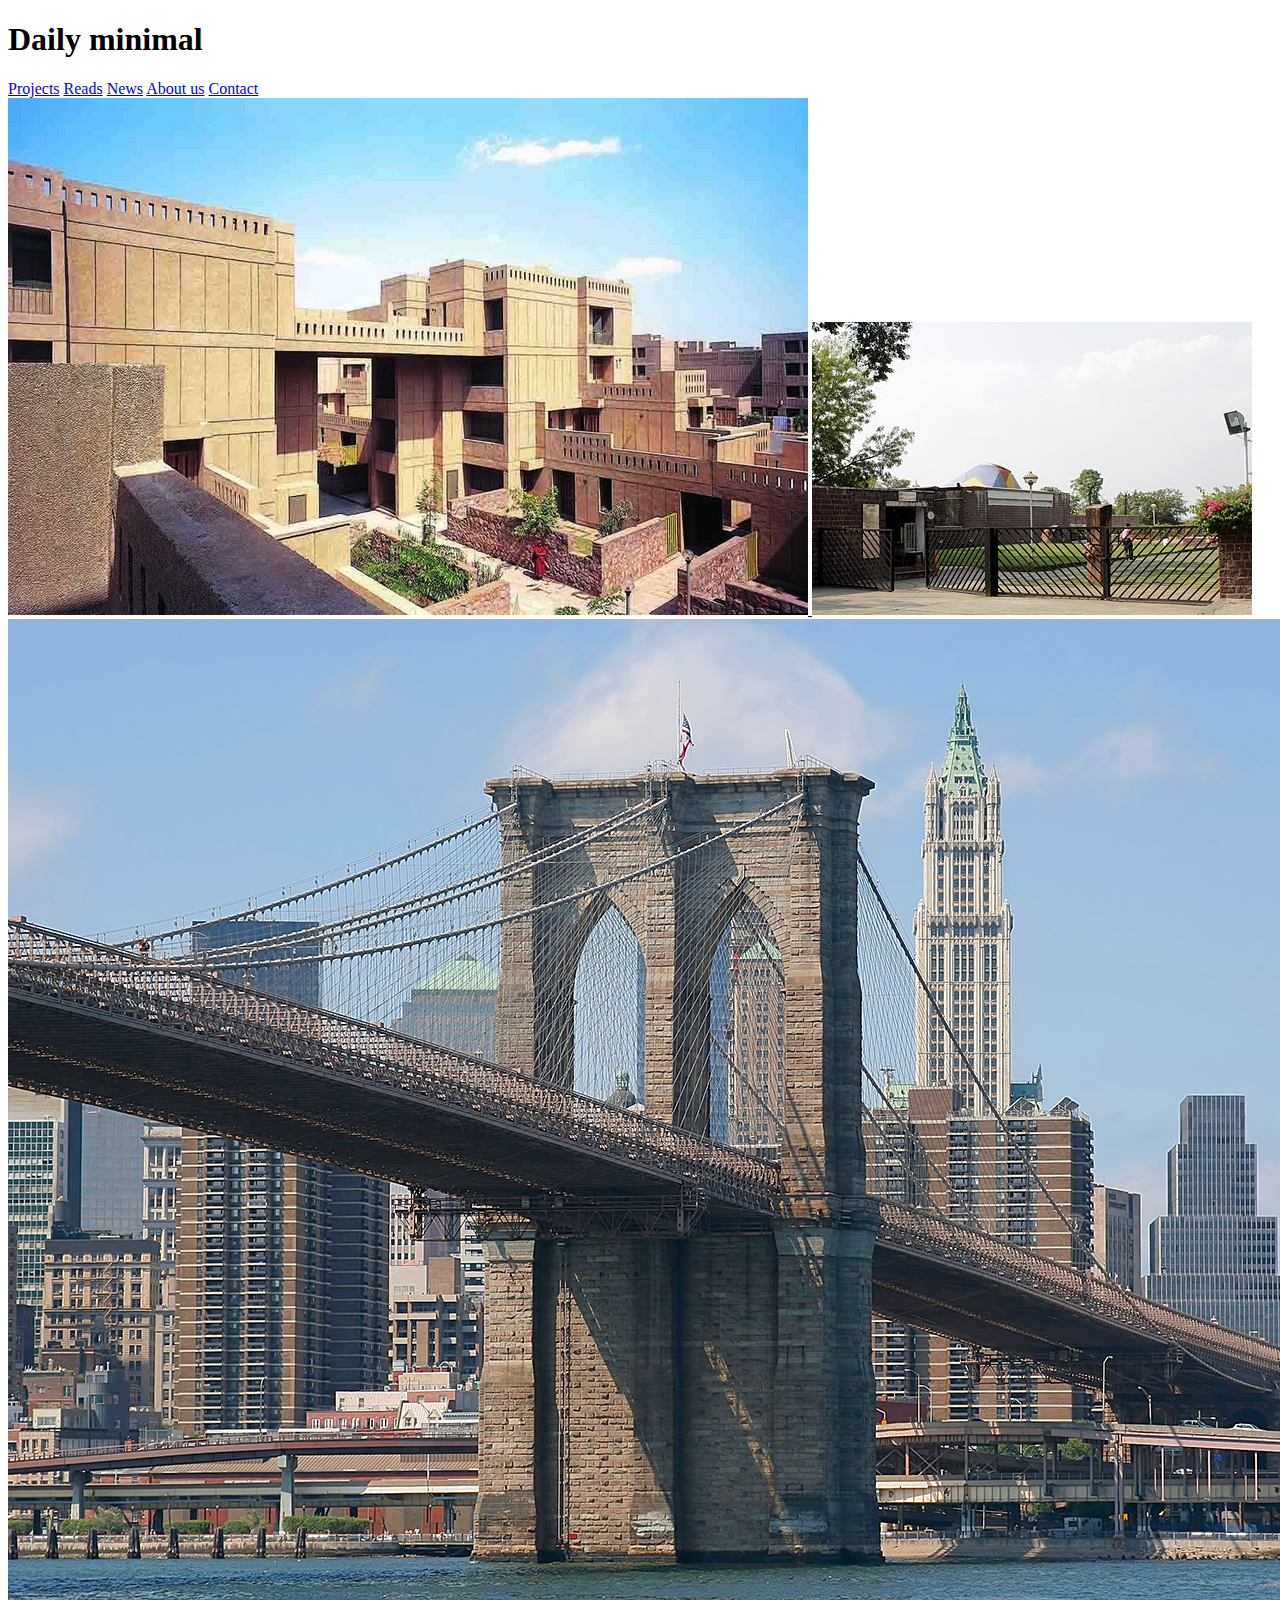
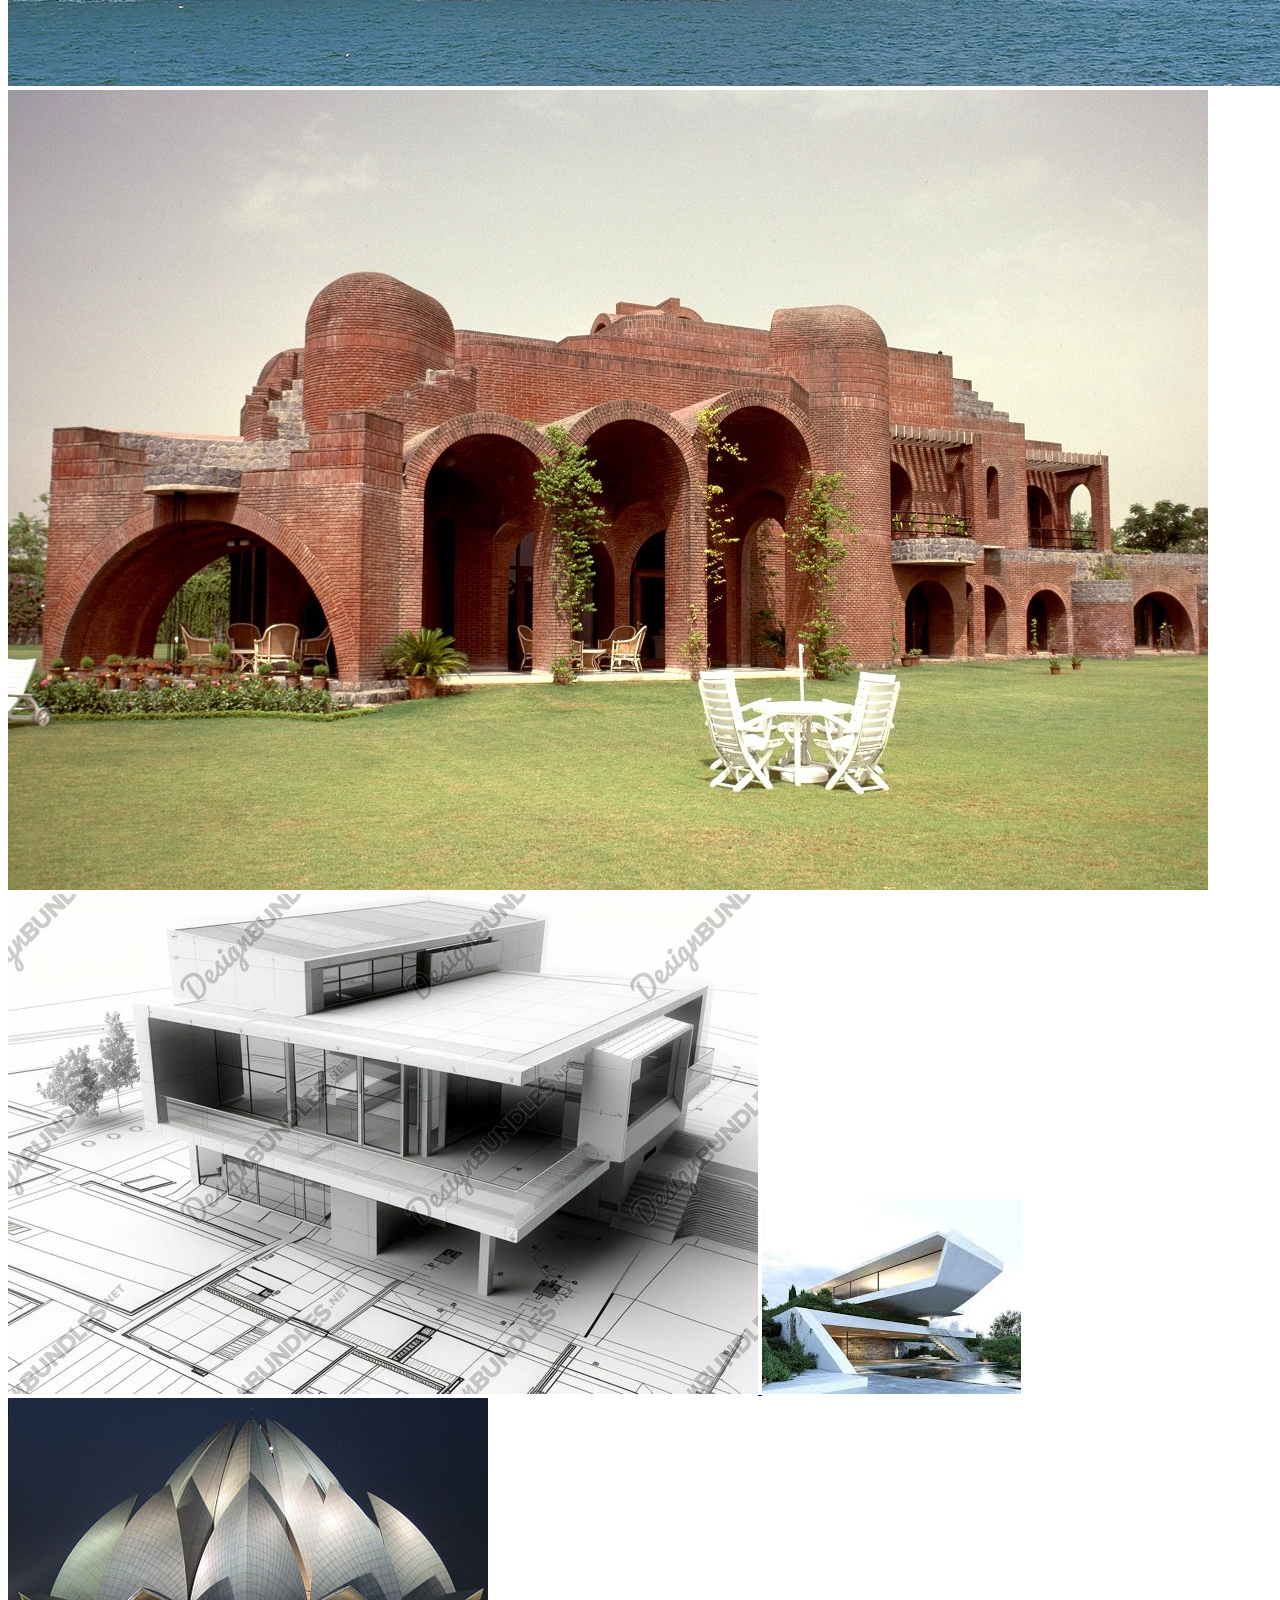
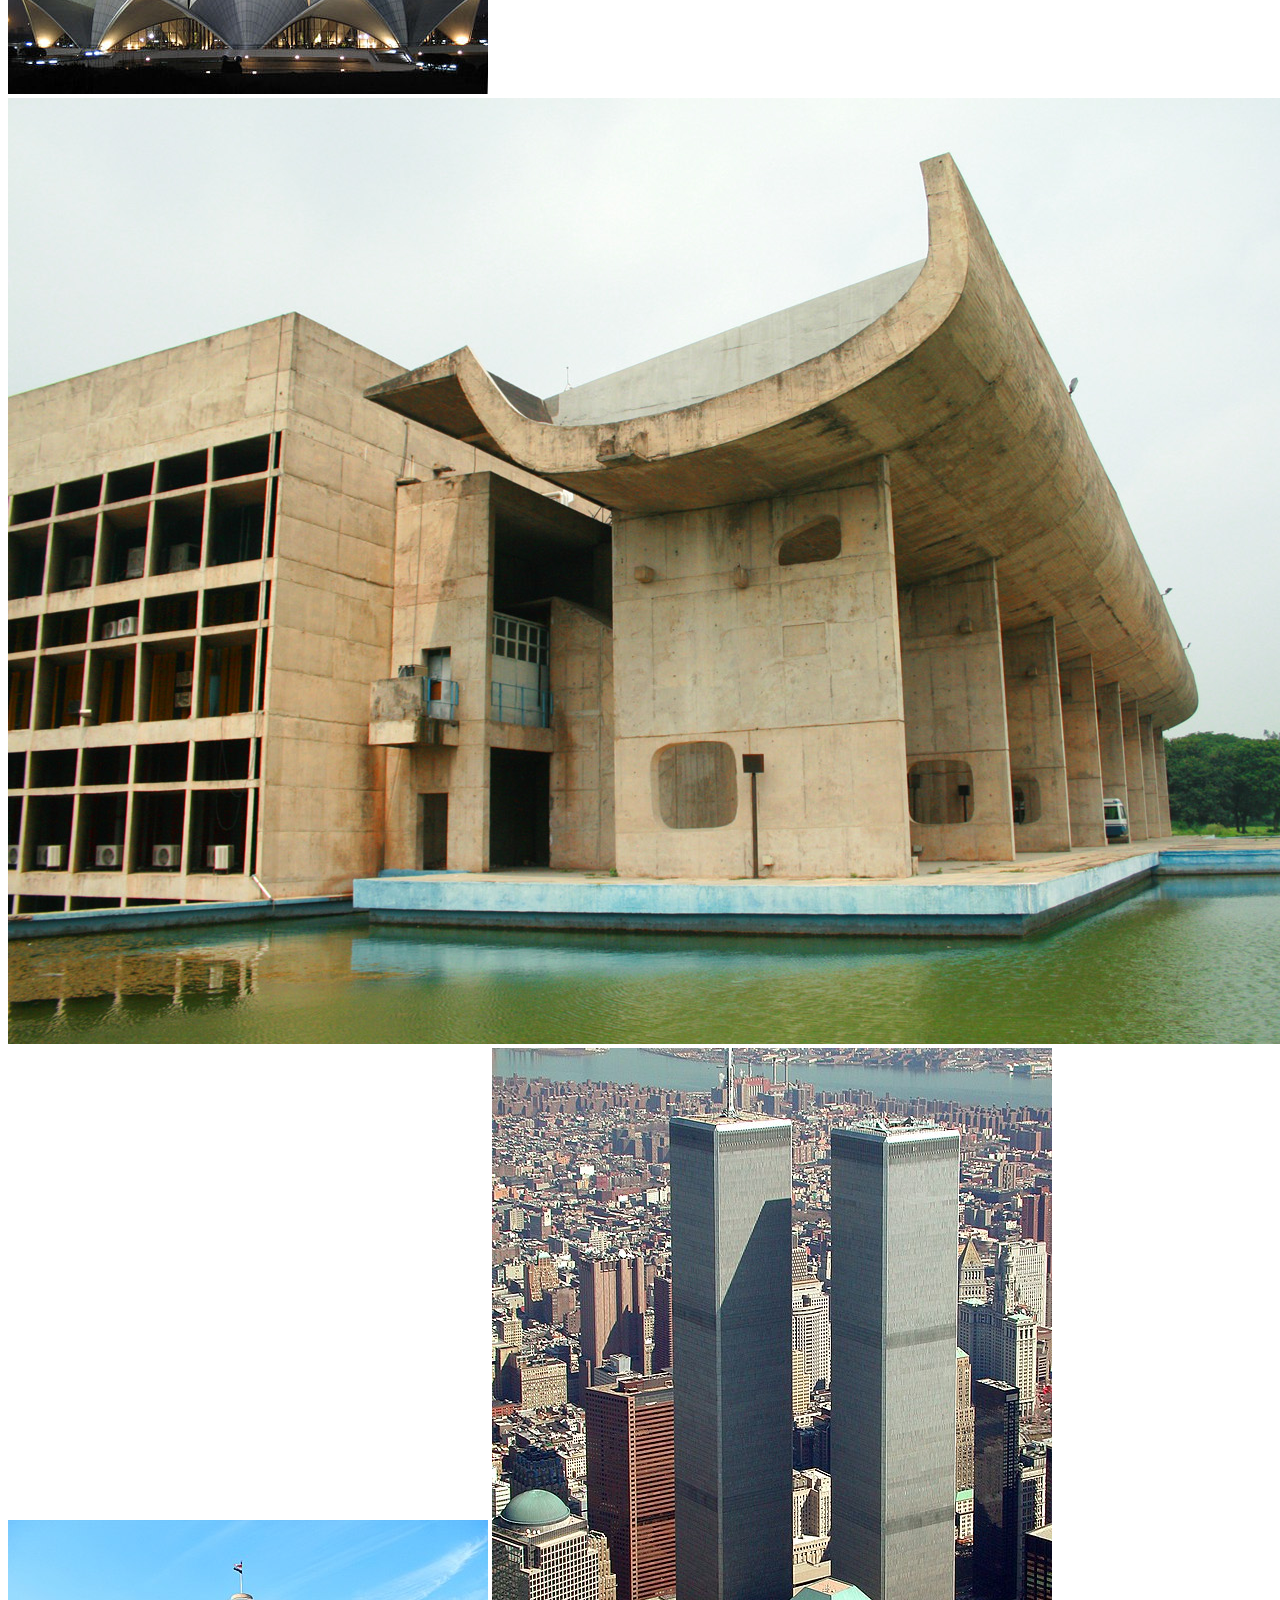
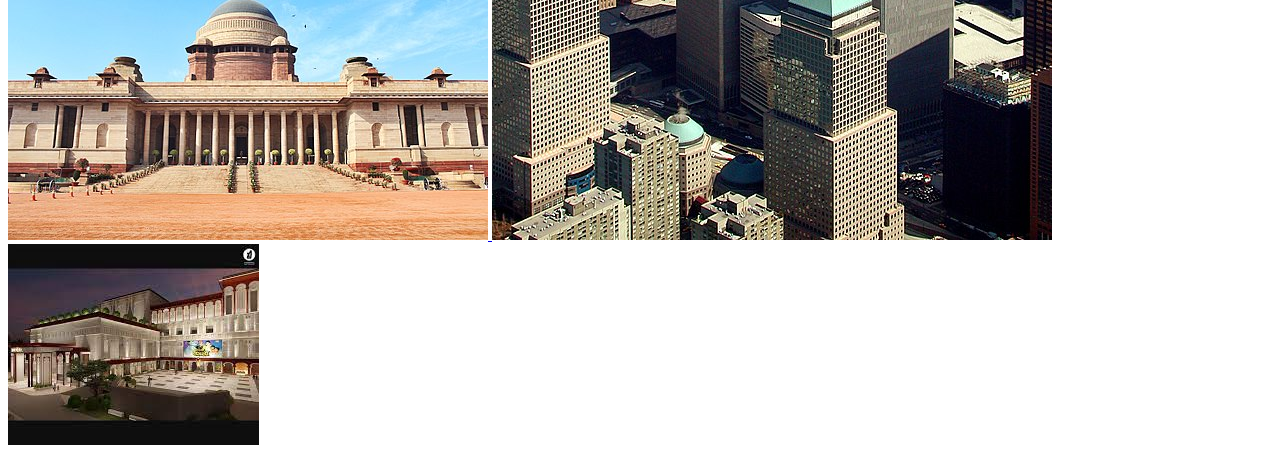
<file: index.html>
<!DOCTYPE html>
<html lang="en">
<head>
    <meta charset="UTF-8">
    <meta name="viewport" content="width=device-width, initial-scale=1.0">
    <link rel="stylesheet" href="css/index.css">
    <title>Daily Minimal</title>
</head>
<body>

    <header class="header">

        <!-- Left side -->
        <h1>Daily minimal</h1>

        <!-- Right side (hamburger) -->
        <div class="hamburger" id="hamburger">
            <span></span>
            <span></span>
            <span></span>
        </div>

    </header>

    <!-- Dropdown Menu -->
    <div class="menu" id="menu">
      <a href="#">Projects</a>
      <a href="#">Reads</a>
      <a href="#">News</a>
      <a href="#">About us</a>
      <a href="#">Contact</a>

    </div>

    <script>
        const hamburger = document.getElementById('hamburger');
        const menu = document.getElementById('menu');

        hamburger.addEventListener('click', () => {
            menu.classList.toggle('active');
        });
    </script>

<div class="master-page">

<a href="details.html?id=1">
    <img src="img/asian games village.jpeg" alt="" class="master-img-container" id="myimg">
</a>

<a href="details.html?id=2">
    <img src="img/Bharat Bhavan.jpeg" alt="" class="master-img-container" id="myimg">
</a>

<a href="details.html?id=3">
    <img src="img/Brooklyn Bridge.jpeg" alt="" class="master-img-container" id="myimg">
</a>

<a href="details.html?id=4">
    <img src="img/Embassy of Belgium.jpeg" alt="" class="master-img-container" id="myimg">
</a>

<a href="details.html?id=5">
    <img src="img/img1.jpg" alt="" class="master-img-container" id="myimg">
</a>

<a href="details.html?id=6">
    <img src="img/img2.jpg" alt="" class="master-img-container" id="myimg">
</a>

<a href="details.html?id=7">
    <img src="img/Lotus temple.jpeg" alt="" class="master-img-container" id="myimg">
</a>

<a href="details.html?id=8">
    <img src="img/Palace assembly.jpeg" alt="" class="master-img-container" id="myimg">
</a>

<a href="details.html?id=9">
    <img src="img/Rashtrapati Bhavan.jpeg" alt="" class="master-img-container" id="myimg">
</a>

<a href="details.html?id=10">
    <img src="img/World Trade Centre.jpeg" alt="" class="master-img-container" id="myimg">
</a>

<a href="details.html?id=11">
    <img src="img/Ravindra Natya Mandir.jpg" alt="" class="master-img-container" id="myimg">
</a>
</div>

<script>
    const img=document.getElementById('myimg');
    img.addEventListener('click',() =>{
    img.classList.toggle('master-img-container-normal')
    });
</script>

</body>
</html>
</file>
<file: css/index.css>
/* Covers all mobile phones */
@media only screen and (max-width: 992px) {
    body{
        background-color: white;
    }

/* ---------------------------------------------------------Navbar ------------------------------------------ */
.navbar {
  display: flex;
  justify-content: space-between;
  align-items: center;
  /* background: #333; */
  color: black;
  padding: 10px 20px;
}

.header {
    display: flex;
    justify-content: space-between; /* keeps h1 left + hamburger right */
    align-items: center;            /* vertical alignment */
    padding: 15px 20px;
}

.header h1 {
   font-family: Arial, Helvetica, sans-serif;
        font-size: 22px;
        margin: 0;
}

.hamburger {
    cursor: pointer;

  display: inline-block;
  width: 30px;
  height: 22px;
  position: relative;
}

.hamburger span {
    display: block;
    height: 4px;
    background: black;
    margin: 5px 0;
}
.menu {
  display: none;
  flex-direction: column;
  background: #444;
  position: absolute;
  top: 50px;
  right: 20px;
  width: 200px;
  border-radius: 5px;
  overflow: hidden;
  z-index: 9999;
}

.menu a {
  color: #fff;
  padding: 12px;
  text-decoration: none;
  border-bottom: 1px solid #555;
}

.menu a:hover {
  background: #555;
}

/* Show menu when active */
.menu.active {
  display: flex;
}
    /* --------------------------------------------------------- Navbar end --------------------------------------- */

/* ------------------------------------------------------master page img ---------------------------------------------*/
.master-page{
    display: grid;
    grid-template-columns: repeat(2,1fr);
    gap: 15px;
    margin-top: 10px;
    padding: 0 20px;
}

.master-img-container{
    max-width: 100%;
    height: 100%;
    border-radius: 1px;
    filter: grayscale(100%);
    transition: filter 0.3s;
}
.master-img-container-normal{
  filter: none;
}

/*close tag */
}
</file>
